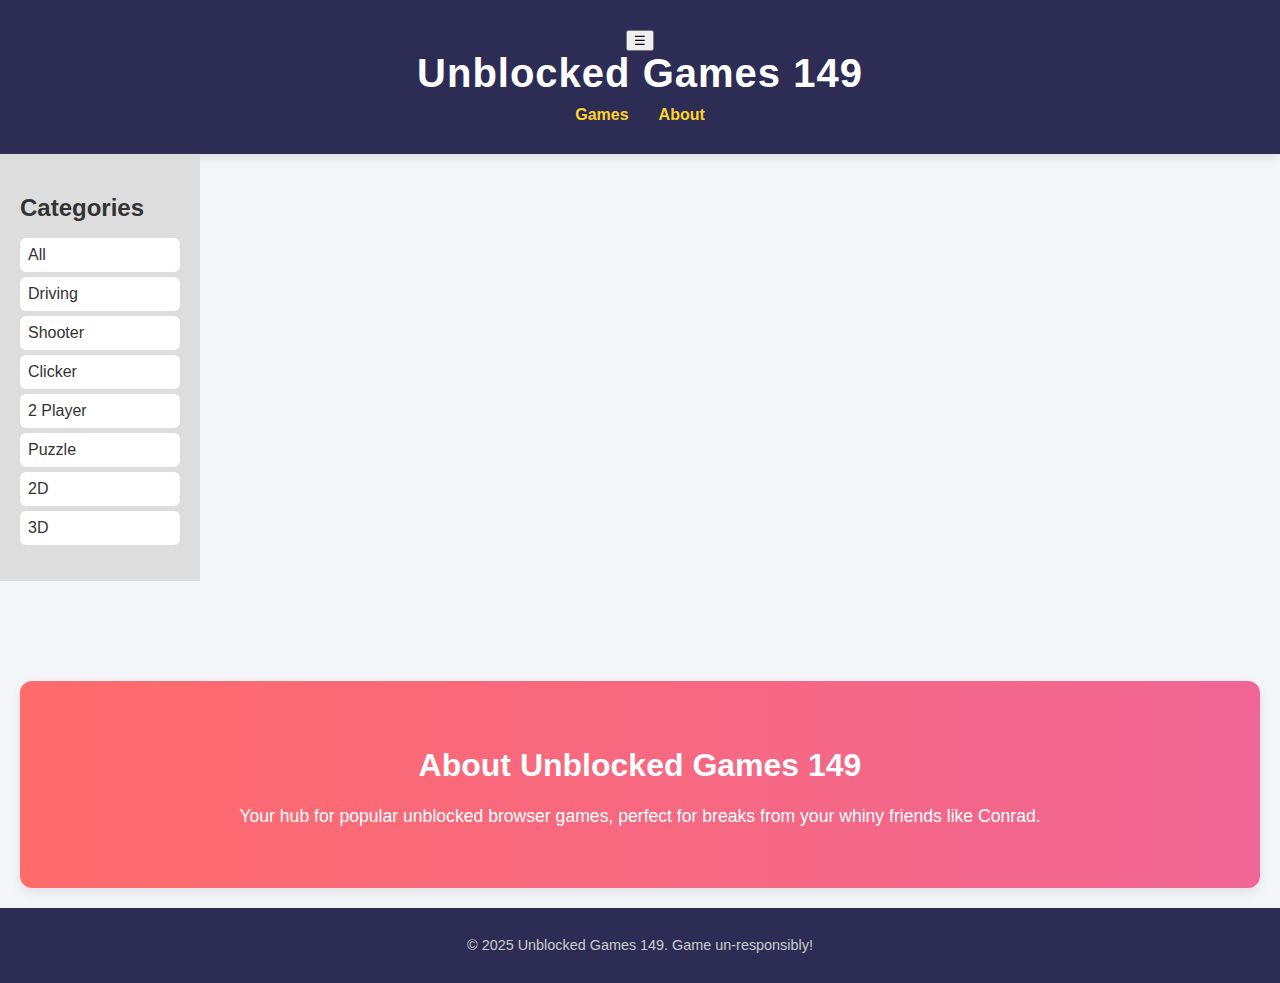
<file: index.html>
<!DOCTYPE html>
<html lang="en">
<head>
  <meta charset="UTF-8" />
  <meta name="viewport" content="width=device-width, initial-scale=1.0"/>
  <title>Unblocked Games 149</title>
  <link rel="stylesheet" href="style.css"/>
</head>
<body>
  <header>
    <button id="sidebar-toggle">&#9776;</button>
    <h1>Unblocked Games 149</h1>
    <nav>
      <ul>
        <li><a href="#games">Games</a></li>
        <li><a href="#about">About</a></li>
      </ul>
    </nav>
  </header>

  <aside id="sidebar" class="sidebar">
    <h2>Categories</h2>
    <ul>
      <li data-category="All">All</li>
      <li data-category="Driving">Driving</li>
      <li data-category="Shooter">Shooter</li>
      <li data-category="Clicker">Clicker</li>
      <li data-category="2 Player">2 Player</li>
      <li data-category="Puzzle">Puzzle</li>
      <li data-category="2D">2D</li>
      <li data-category="3D">3D</li>
    </ul>
  </aside>

  <main>
    <section id="games" class="games"></section>
    <section id="about" class="about">
      <h2>About Unblocked Games 149</h2>
      <p>Your hub for popular unblocked browser games, perfect for breaks from your whiny friends like Conrad.</p>
    </section>
  </main>

  <footer>
    <p>© 2025 Unblocked Games 149. Game un-responsibly!</p>
  </footer>

  <script src="script.js"></script>
</body>
</html>
</file>
<file: style.css>
:root {
  --primary-color: #ff3c38;
  --secondary-color: #2c2c54;
  --accent-color: #ffd32a;
  --bg-color: #f5f6fa;
  --card-shadow: rgba(0, 0, 0, 0.1);
}

* {
  box-sizing: border-box;
}

body {
  margin: 0;
  font-family: 'Poppins', sans-serif;
  background-color: var(--bg-color);
  color: #333;
}

header {
  background-color: var(--secondary-color);
  color: white;
  padding: 30px 20px;
  text-align: center;
  box-shadow: 0 4px 10px var(--card-shadow);
}

header h1 {
  margin: 0;
  font-size: 2.5rem;
  letter-spacing: 1px;
}

nav ul {
  list-style: none;
  padding: 0;
  margin: 10px 0 0;
  display: flex;
  justify-content: center;
  gap: 30px;
}

nav a {
  color: var(--accent-color);
  text-decoration: none;
  font-weight: bold;
  transition: color 0.3s ease;
}

nav a:hover {
  color: white;
}

.main-content {
  display: flex;
}

.sidebar {
  width: 200px;
  background: #ddd;
  padding: 20px;
}

.sidebar h2 {
  font-size: 1.5rem;
  margin-bottom: 10px;
}

.sidebar ul {
  list-style: none;
  padding: 0;
}

.sidebar li {
  cursor: pointer;
  padding: 8px;
  margin-bottom: 5px;
  background: white;
  border-radius: 6px;
  transition: background 0.3s ease;
}

.sidebar li:hover {
  background: var(--accent-color);
}

.games {
  flex: 1;
  display: grid;
  grid-template-columns: repeat(auto-fill, minmax(220px, 1fr));
  gap: 25px;
  padding: 40px 20px;
}

.game-card {
  background-color: white;
  border-radius: 12px;
  box-shadow: 0 6px 12px var(--card-shadow);
  overflow: hidden;
  text-align: center;
  cursor: pointer;
  transition: transform 0.3s ease, box-shadow 0.3s ease;
}

.game-card:hover {
  transform: translateY(-5px);
  box-shadow: 0 10px 20px var(--card-shadow);
}

.game-card img {
  width: 100%;
  height: 140px;
  object-fit: cover;
}

.game-card h3 {
  margin: 10px 0;
  font-size: 1.2rem;
  color: var(--primary-color);
}

.about {
  padding: 40px 20px;
  background: linear-gradient(to right, #ff6b6b, #f06595);
  color: white;
  text-align: center;
  border-radius: 12px;
  margin: 20px;
  box-shadow: 0 4px 12px var(--card-shadow);
}

.about h2 {
  margin-bottom: 10px;
  font-size: 2rem;
}

.about p {
  font-size: 1.1rem;
  line-height: 1.6;
}

footer {
  background-color: var(--secondary-color);
  color: #ccc;
  text-align: center;
  padding: 15px;
  font-size: 0.9rem;
}

.game-player {
  padding: 20px;
  text-align: center;
}

#game-frame {
  width: 100%;
  height: 600px;
  border-radius: 12px;
  box-shadow: 0 6px 12px var(--card-shadow);
}
</file>
